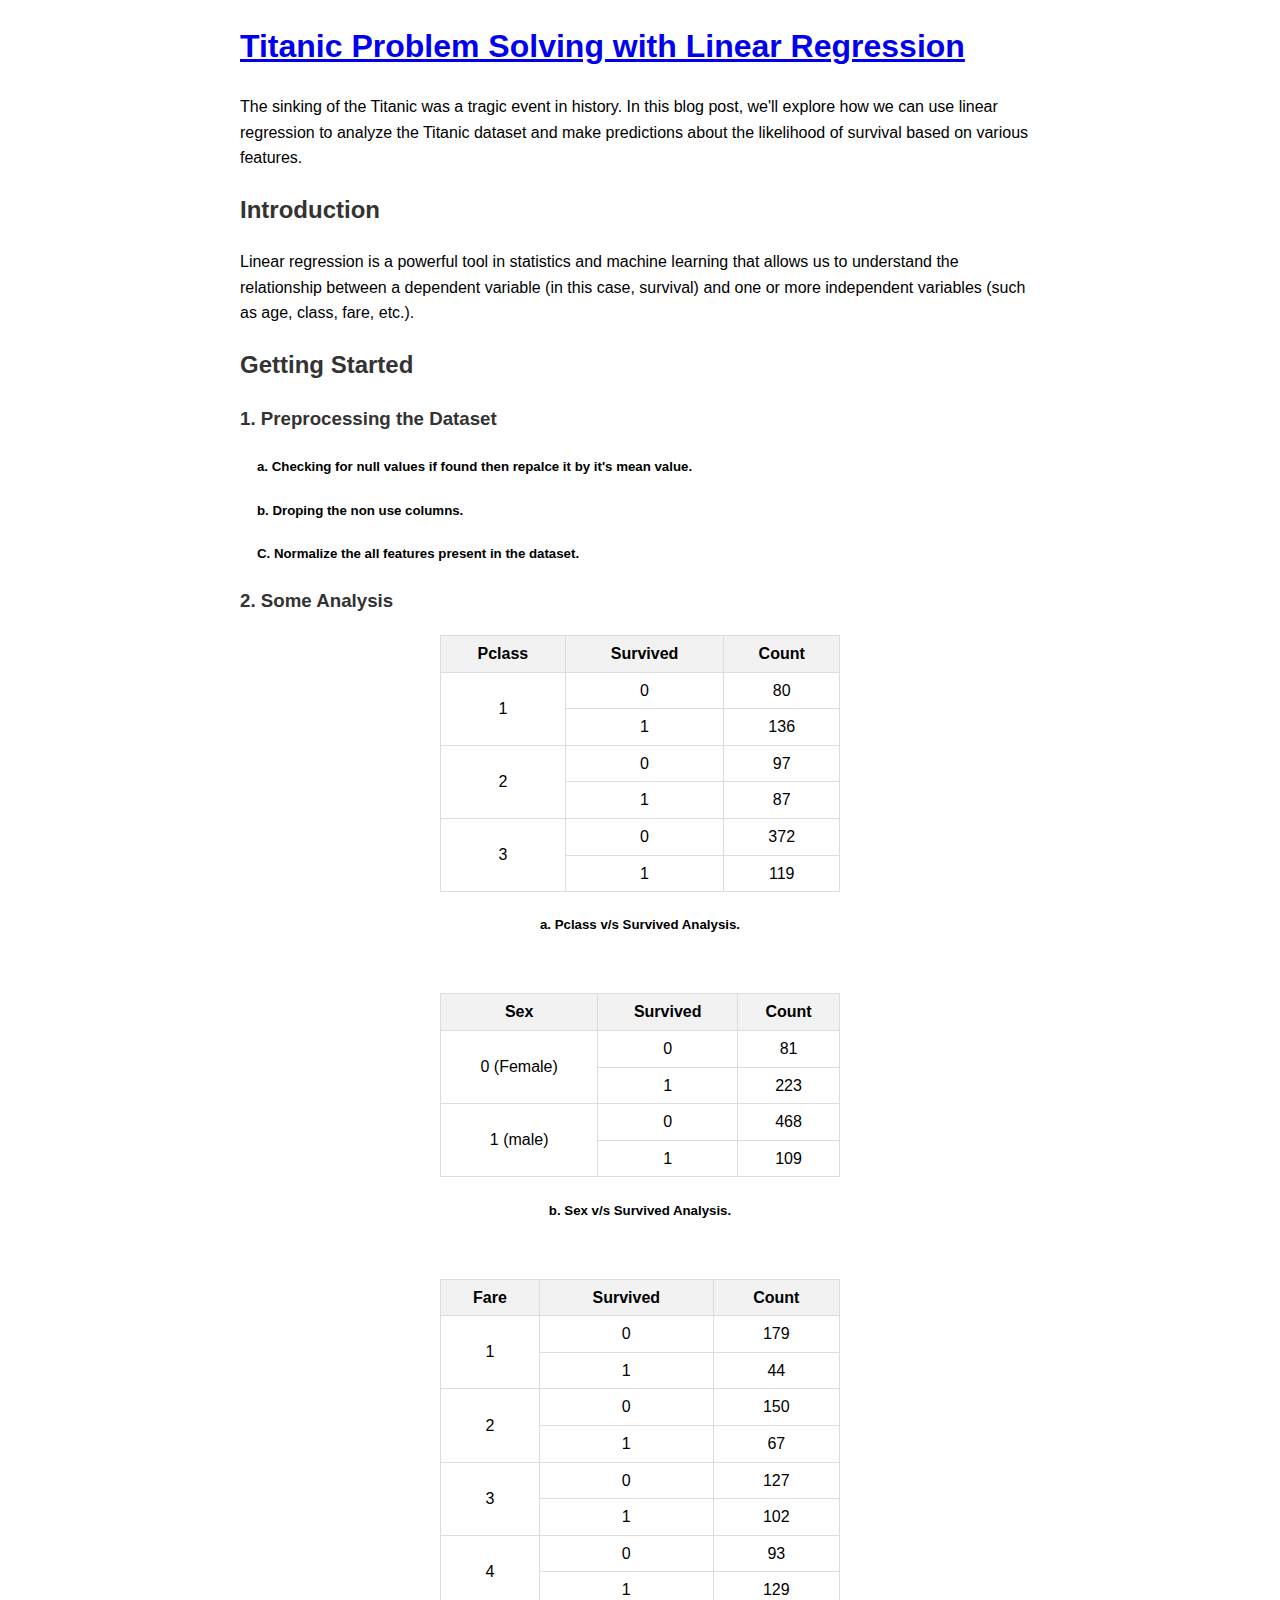
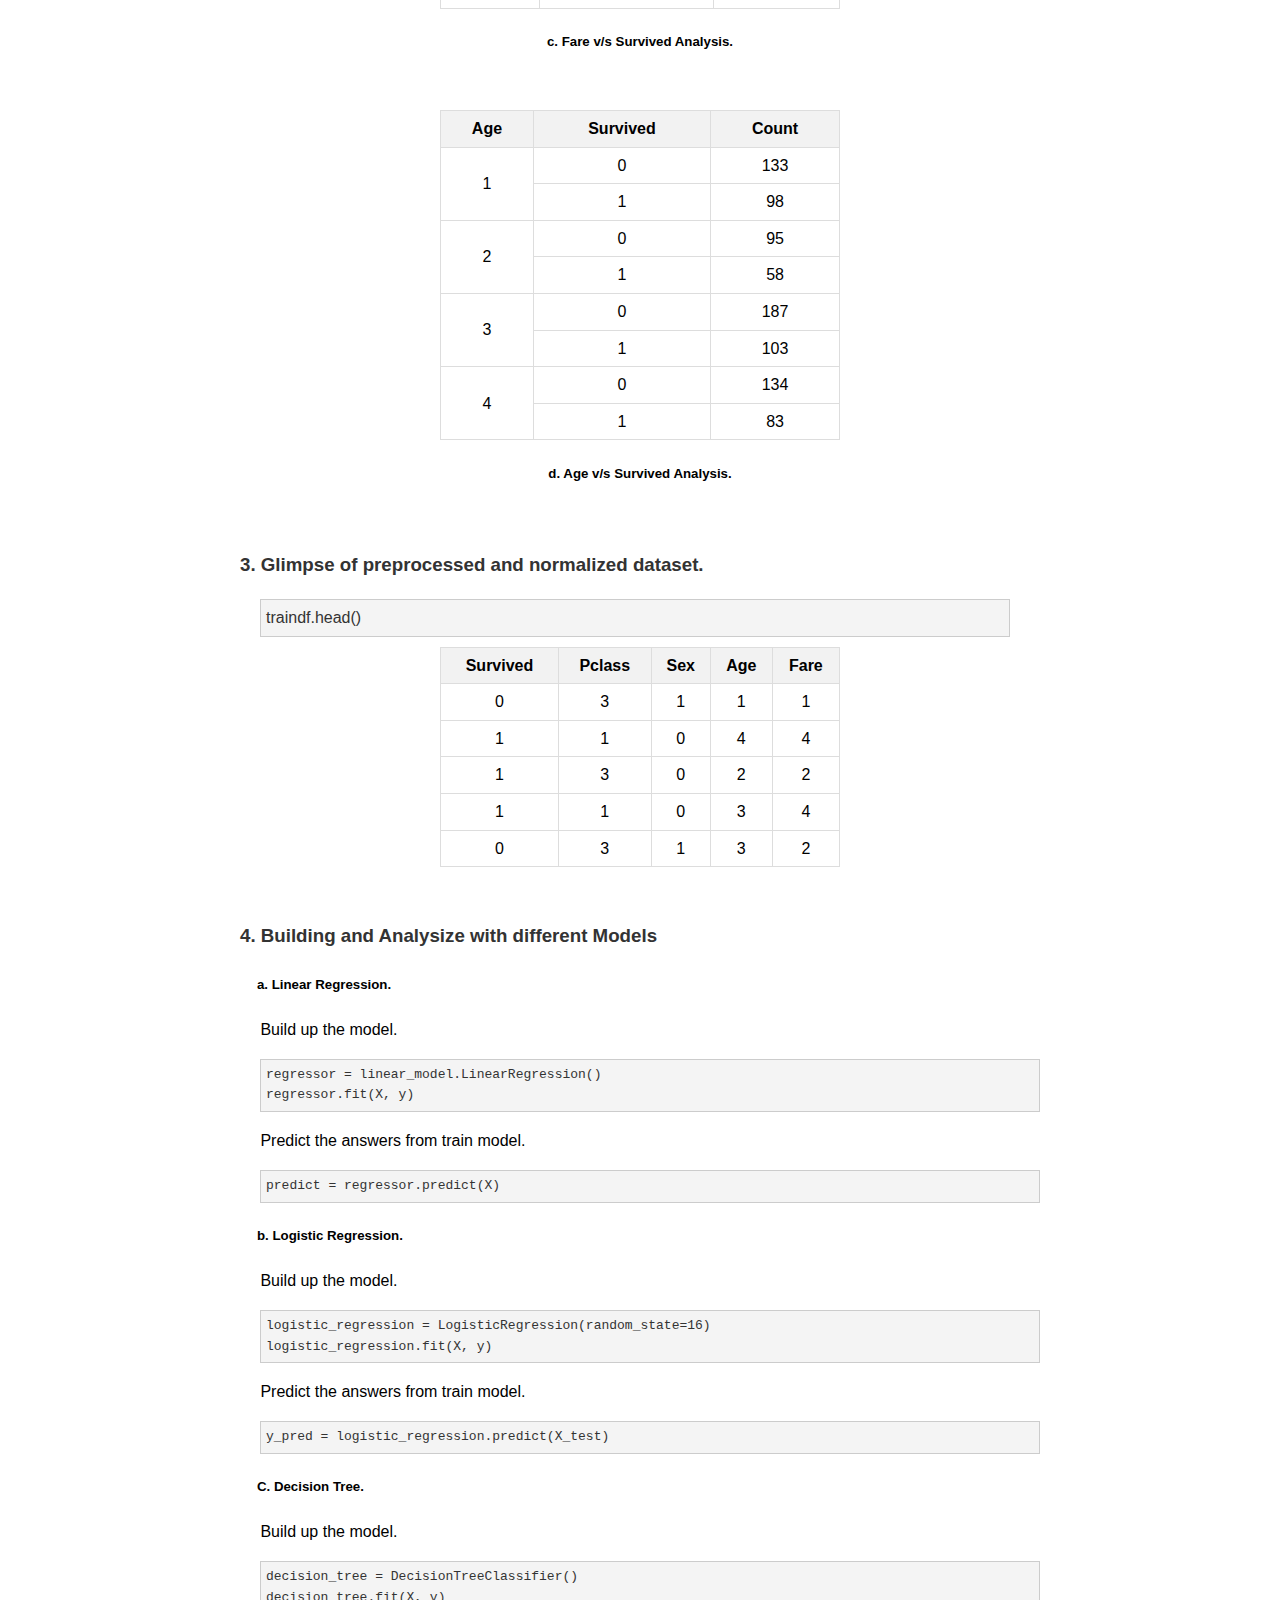
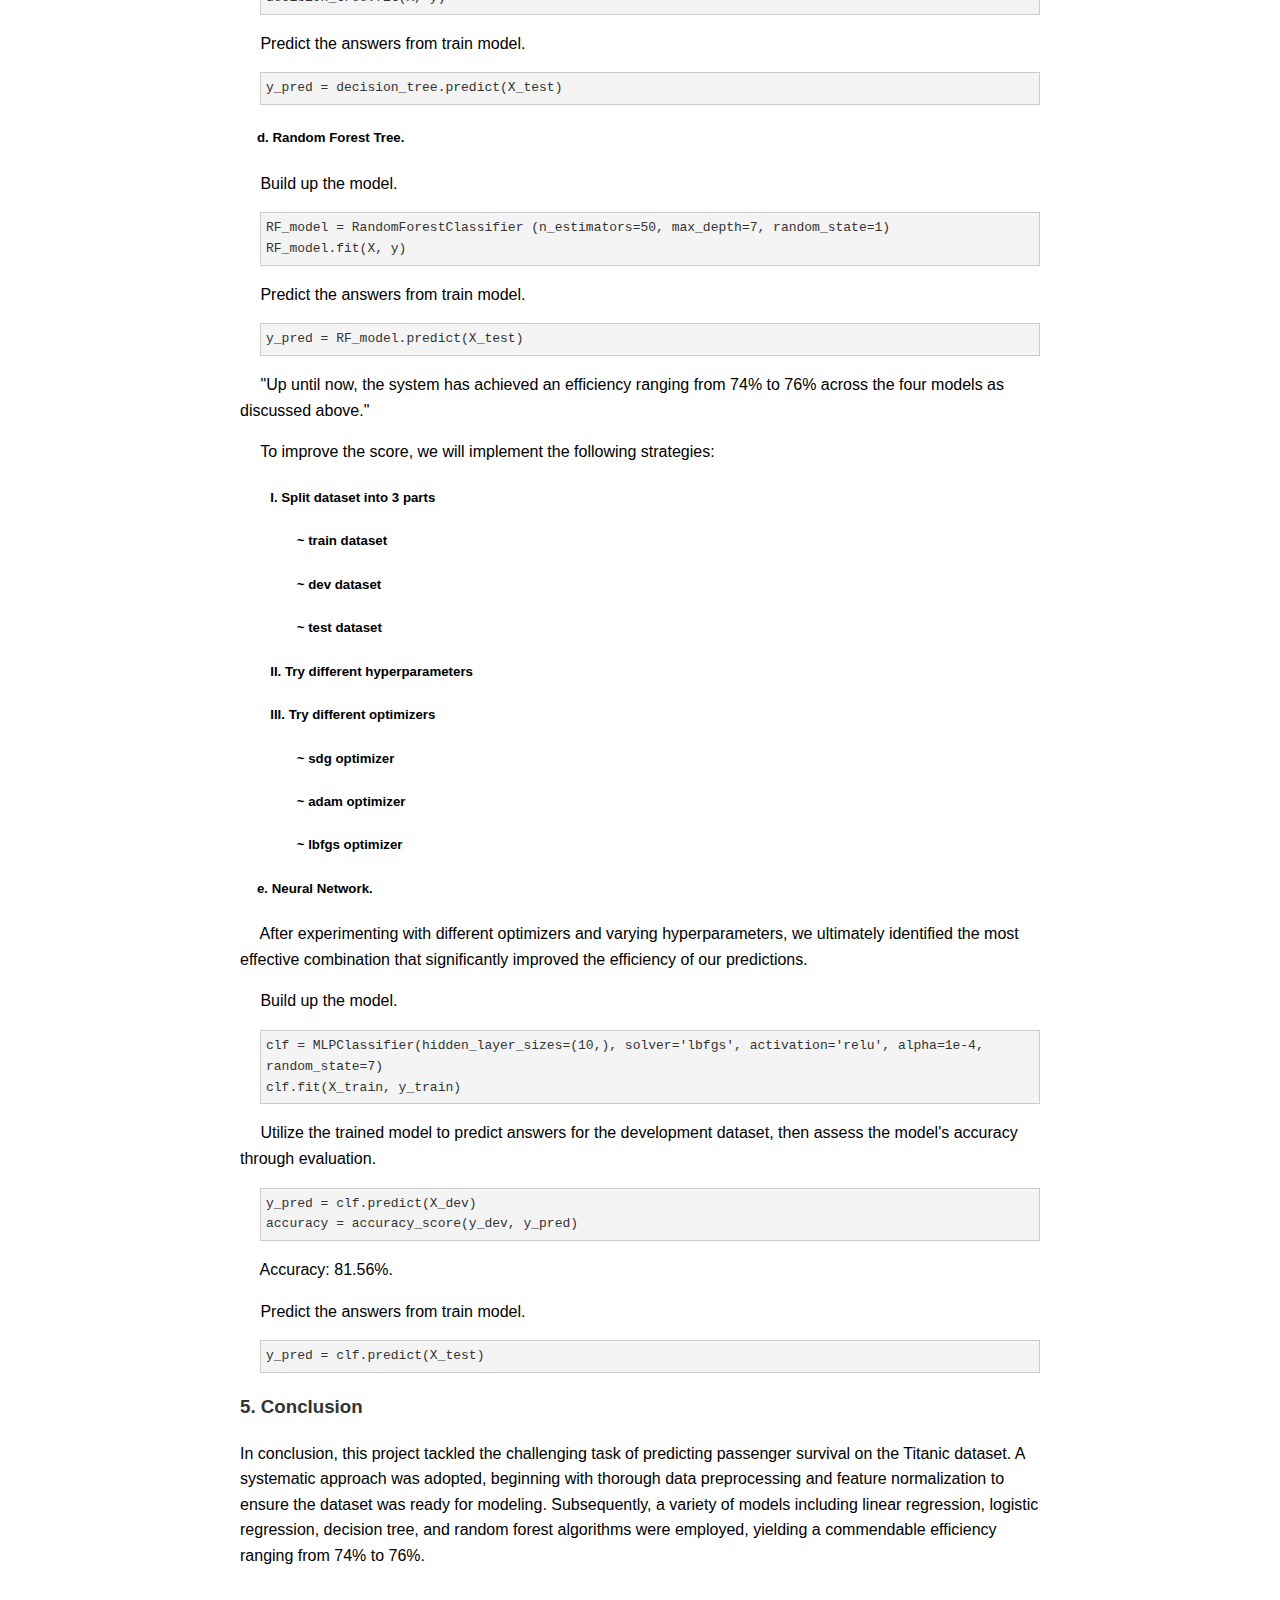
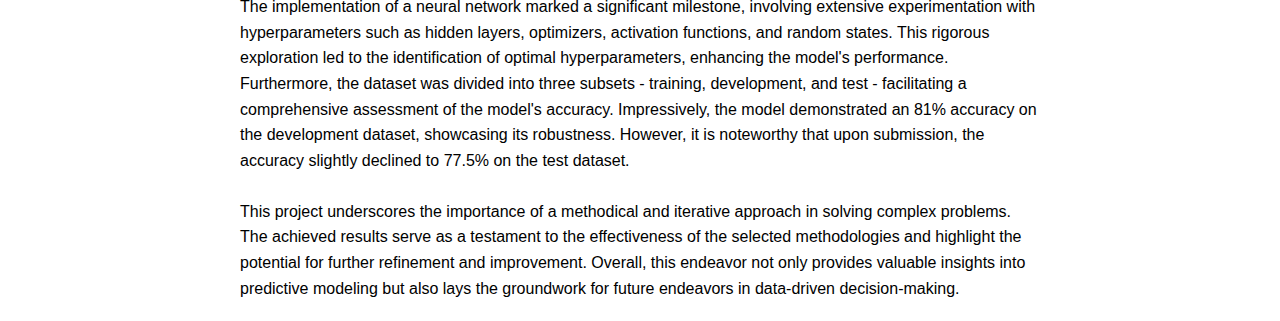
<file: TitanicNotebook/index.html>
<!DOCTYPE html>
<html lang="en">

<head>
    <meta charset="UTF-8">
    <meta name="viewport" content="width=device-width, initial-scale=1.0">
    <title>Titanic Problem Solving with Linear Regression</title>
    <style>
        body {
            font-family: Arial, sans-serif;
            line-height: 1.6;
            margin: 20px;
        }

        h1,
        h2,
        h3 {
            color: #333;
        }

        .content {
            max-width: 800px;
            margin: auto;
        }

        code {
            background-color: #f4f4f4;
            border: 1px solid #ccc;
            padding: 5px;
            display: block;
            margin: 10px 0;
            margin-left: 20px;
            color: #333;
        }

        codex {
            background-color: #f4f4f4;
            border: 1px solid #ccc;
            padding: 5px;
            display: block;
            margin: 10px 0;
            margin-left: 20px;
            margin-right: 30px;
            color: #333;
        }

        table {
            border-collapse: collapse;
            width: 50%;
            margin: 10px auto;
        }

        th,
        td {
            border: 1px solid #ddd;
            padding: 5px;
            text-align: center;
        }

        th {
            background-color: #f2f2f2;
        }
    </style>
</head>

<body>
    <div class="content">
        <h1> <a href="https://www.kaggle.com/code/meetshah6338/titanicnotebook"> Titanic Problem Solving with Linear Regression </a> </h1>

        <p>The sinking of the Titanic was a tragic event in history. In this blog post, we'll explore how we can use linear regression to analyze the Titanic dataset and make predictions about the likelihood of survival based on various features.</p>

        <h2>Introduction</h2>

        <p>Linear regression is a powerful tool in statistics and machine learning that allows us to understand the relationship between a dependent variable (in this case, survival) and one or more independent variables (such as age, class, fare, etc.).</p>

        <h2>Getting Started</h2>

        <h3> 1. Preprocessing the Dataset</h3>

        <h5>&emsp; a. Checking for null values if found then repalce it by it's mean value. </h5>
        <h5>&emsp; b. Droping the non use columns.</h5>
        <h5>&emsp; C. Normalize the all features present in the dataset. </h5>


        <h3>2. Some Analysis</h3>


        <table>
            <tr>
                <th>Pclass</th>
                <th>Survived</th>
                <th>Count</th>
            </tr>
            <tr>
                <td rowspan="2">1</td>
                <td>0</td>
                <td>80</td>
            </tr>
            <tr>
                <td>1</td>
                <td>136</td>
            </tr>
            <tr>
                <td rowspan="2">2</td>
                <td>0</td>
                <td>97</td>
            </tr>
            <tr>
                <td>1</td>
                <td>87</td>
            </tr>
            <tr>
                <td rowspan="2">3</td>
                <td>0</td>
                <td>372</td>
            </tr>
            <tr>
                <td>1</td>
                <td>119</td>
            </tr>
        </table>

        <center>
            <h5> a. Pclass v/s Survived Analysis. </h5>
        </center><br>

        <table>
            <tr>
                <th>Sex</th>
                <th>Survived</th>
                <th>Count</th>
            </tr>
            <tr>
                <td rowspan="2">0 (Female)</td>
                <td>0</td>
                <td>81</td>
            </tr>
            <tr>
                <td>1</td>
                <td>223</td>
            </tr>
            <tr>
                <td rowspan="2">1 (male)</td>
                <td>0</td>
                <td>468</td>
            </tr>
            <tr>
                <td>1</td>
                <td>109</td>
            </tr>
        </table>

        <center>
            <h5> b. Sex v/s Survived Analysis. </h5>
        </center> <br>

        <table>
            <tr>
                <th>Fare</th>
                <th>Survived</th>
                <th>Count</th>
            </tr>
            <tr>
                <td rowspan="2">1</td>
                <td>0</td>
                <td>179</td>
            </tr>
            <tr>
                <td>1</td>
                <td>44</td>
            </tr>
            <tr>
                <td rowspan="2">2</td>
                <td>0</td>
                <td>150</td>
            </tr>
            <tr>
                <td>1</td>
                <td>67</td>
            </tr>
            <tr>
                <td rowspan="2">3</td>
                <td>0</td>
                <td>127</td>
            </tr>
            <tr>
                <td>1</td>
                <td>102</td>
            </tr>
            <tr>
                <td rowspan="2">4</td>
                <td>0</td>
                <td>93</td>
            </tr>
            <tr>
                <td>1</td>
                <td>129</td>
            </tr>
        </table>

        <center>
            <h5> c. Fare v/s Survived Analysis. </h5>
        </center> <br>

        <table>
            <tr>
                <th>Age</th>
                <th>Survived</th>
                <th>Count</th>
            </tr>
            <tr>
                <td rowspan="2">1</td>
                <td>0</td>
                <td>133</td>
            </tr>
            <tr>
                <td>1</td>
                <td>98</td>
            </tr>
            <tr>
                <td rowspan="2">2</td>
                <td>0</td>
                <td>95</td>
            </tr>
            <tr>
                <td>1</td>
                <td>58</td>
            </tr>
            <tr>
                <td rowspan="2">3</td>
                <td>0</td>
                <td>187</td>
            </tr>
            <tr>
                <td>1</td>
                <td>103</td>
            </tr>
            <tr>
                <td rowspan="2">4</td>
                <td>0</td>
                <td>134</td>
            </tr>
            <tr>
                <td>1</td>
                <td>83</td>
            </tr>
        </table>

        <center>
            <h5> d. Age v/s Survived Analysis. </h5>
        </center> <br>

        <h3> 3. Glimpse of preprocessed and normalized dataset.</h3>

        <codex>
            traindf.head()
        </codex>

        <table>
            <tr>
                <th>Survived</th>
                <th>Pclass</th>
                <th>Sex</th>
                <th>Age</th>
                <th>Fare</th>
            </tr>
            <tr>
                <td>0</td>
                <td>3</td>
                <td>1</td>
                <td>1</td>
                <td>1</td>
            </tr>
            <tr>
                <td>1</td>
                <td>1</td>
                <td>0</td>
                <td>4</td>
                <td>4</td>
            </tr>
            <tr>
                <td>1</td>
                <td>3</td>
                <td>0</td>
                <td>2</td>
                <td>2</td>
            </tr>
            <tr>
                <td>1</td>
                <td>1</td>
                <td>0</td>
                <td>3</td>
                <td>4</td>
            </tr>
            <tr>
                <td>0</td>
                <td>3</td>
                <td>1</td>
                <td>3</td>
                <td>2</td>
            </tr>
        </table><br>

        <h3> 4. Building and Analysize with different Models</h3>

        <h5>&emsp; a. Linear Regression. </h5>

        <p>&emsp; Build up the model. </p>

        <code>
        regressor = linear_model.LinearRegression()<br>
        regressor.fit(X, y)
    </code>

        <p>&emsp; Predict the answers from train model. </p>

        <code>
        predict = regressor.predict(X)
    </code>

        <h5>&emsp; b. Logistic Regression.</h5>

        <p>&emsp; Build up the model. </p>

        <code>
        logistic_regression = LogisticRegression(random_state=16)<br>
        logistic_regression.fit(X, y)
    </code>

        <p>&emsp; Predict the answers from train model. </p>

        <code>
        y_pred = logistic_regression.predict(X_test)
    </code>


        <h5>&emsp; C. Decision Tree. </h5>

        <p>&emsp; Build up the model. </p>

        <code>
        decision_tree = DecisionTreeClassifier()<br>
        decision_tree.fit(X, y)
    </code>

        <p>&emsp; Predict the answers from train model. </p>

        <code>
        y_pred = decision_tree.predict(X_test)
    </code>

        <h5>&emsp; d. Random Forest Tree. </h5>

        <p>&emsp; Build up the model. </p>

        <code>
        RF_model = RandomForestClassifier (n_estimators=50, max_depth=7, random_state=1)<br>
        RF_model.fit(X, y)
    </code>

        <p>&emsp; Predict the answers from train model. </p>

        <code>
        y_pred = RF_model.predict(X_test)
    </code>

        <p>&emsp; "Up until now, the system has achieved an efficiency ranging from 74% to 76% across the four models as discussed above." </p>

        <p>&emsp; To improve the score, we will implement the following strategies: </p>

        <h5>&emsp;&emsp; I. Split dataset into 3 parts </h5>
        <h5>&emsp;&emsp;&emsp;&emsp; ~ train dataset</h5>
        <h5>&emsp;&emsp;&emsp;&emsp; ~ dev dataset</h5>
        <h5>&emsp;&emsp;&emsp;&emsp; ~ test dataset</h5>

        <h5>&emsp;&emsp; II. Try different hyperparameters </h5>

        <h5>&emsp;&emsp; III. Try different optimizers </h5>
        <h5>&emsp;&emsp;&emsp;&emsp; ~ sdg optimizer</h5>
        <h5>&emsp;&emsp;&emsp;&emsp; ~ adam optimizer</h5>
        <h5>&emsp;&emsp;&emsp;&emsp; ~ lbfgs optimizer</h5>

        <h5>&emsp; e. Neural Network. </h5>

        <p>&emsp; After experimenting with different optimizers and varying hyperparameters, we ultimately identified the most effective combination that significantly improved the efficiency of our predictions. </p>

        <p>&emsp; Build up the model. </p>

        <code>
        clf = MLPClassifier(hidden_layer_sizes=(10,), solver='lbfgs', activation='relu', alpha=1e-4, random_state=7)<br>
        clf.fit(X_train, y_train)
    </code>

        <p>&emsp; Utilize the trained model to predict answers for the development dataset, then assess the model's accuracy through evaluation. </p>

        <code>
        y_pred = clf.predict(X_dev)<br>
        accuracy = accuracy_score(y_dev, y_pred)
    </code>

        <p>&emsp; Accuracy: 81.56%. </p>

        <p>&emsp; Predict the answers from train model. </p>

        <code>
        y_pred = clf.predict(X_test)
    </code>


        <h3> 5. Conclusion</h3>

        <p>In conclusion, this project tackled the challenging task of predicting passenger survival on the Titanic dataset. A systematic approach was adopted, beginning with thorough data preprocessing and feature normalization to ensure the dataset was ready for modeling. Subsequently, a variety of models including linear regression, logistic regression, decision tree, and random forest algorithms were employed, yielding a commendable efficiency ranging from 74% to 76%.<br><br>

            The implementation of a neural network marked a significant milestone, involving extensive experimentation with hyperparameters such as hidden layers, optimizers, activation functions, and random states. This rigorous exploration led to the identification of optimal hyperparameters, enhancing the model's performance. Furthermore, the dataset was divided into three subsets - training, development, and test - facilitating a comprehensive assessment of the model's accuracy. Impressively, the model demonstrated an 81% accuracy on the development dataset, showcasing its robustness. However, it is noteworthy that upon submission, the accuracy slightly declined to 77.5% on the test dataset.<br><br>

            This project underscores the importance of a methodical and iterative approach in solving complex problems. The achieved results serve as a testament to the effectiveness of the selected methodologies and highlight the potential for further refinement and improvement. Overall, this endeavor not only provides valuable insights into predictive modeling but also lays the groundwork for future endeavors in data-driven decision-making.
        </p>


    </div>
</body>

</html>
</file>
